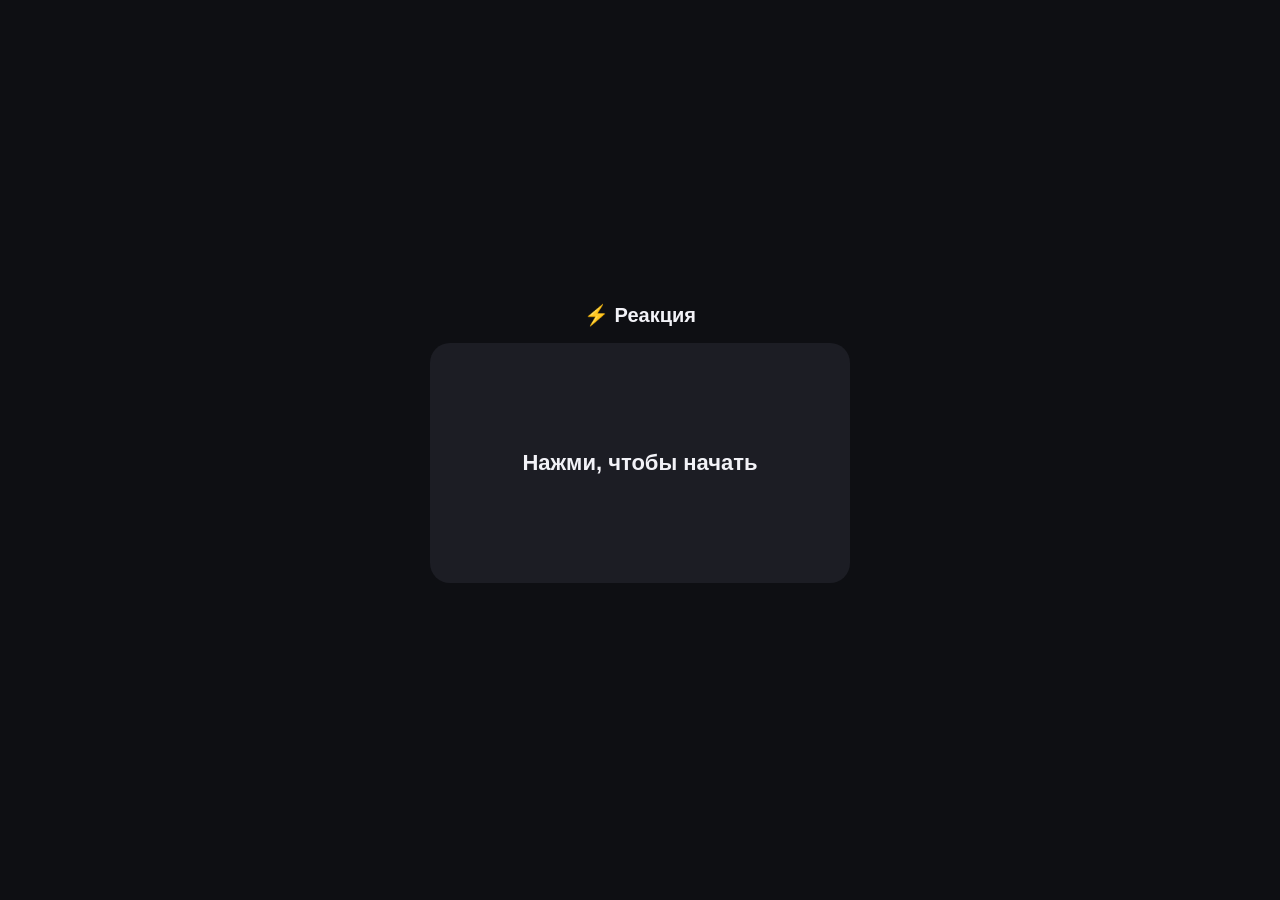
<file: games/example-reaction/index.html>
<!DOCTYPE html>
<html lang="ru">
<head>
<meta charset="utf-8">
<meta name="viewport" content="width=device-width, initial-scale=1, viewport-fit=cover">
<title>Реакция</title>
<style>
  :root { color-scheme: dark; }
  * { box-sizing: border-box; }
  html, body { height: 100%; margin: 0; }
  body {
    font-family: -apple-system, BlinkMacSystemFont, 'Segoe UI', Roboto, sans-serif;
    background: #0e0f13; color: #f2f2f7;
    display: flex; flex-direction: column; align-items: center; justify-content: center;
    text-align: center; padding: 20px; user-select: none;
  }
  #pad {
    width: 100%; max-width: 420px; min-height: 240px; border-radius: 20px;
    display: flex; align-items: center; justify-content: center;
    font-size: 22px; font-weight: 600; cursor: pointer;
    background: #1c1d24; transition: background .05s; padding: 24px;
  }
  #pad.wait { background: #7a2020; }
  #pad.go { background: #1f8a3b; }
  h1 { font-size: 20px; margin: 0 0 16px; }
  #best { margin-top: 14px; opacity: .7; font-size: 15px; }
  button.again {
    margin-top: 18px; padding: 12px 20px; border: 0; border-radius: 12px;
    background: #2f6fed; color: #fff; font-size: 16px; font-weight: 600; cursor: pointer;
  }
</style>
</head>
<body>
  <h1>⚡ Реакция</h1>
  <div id="pad">Нажми, чтобы начать</div>
  <div id="best"></div>
  <button class="again" id="again" style="display:none">Ещё раз</button>

<script>
  var pad = document.getElementById('pad');
  var best = document.getElementById('best');
  var again = document.getElementById('again');
  var state = 'idle'; // idle | waiting | ready | done
  var startTime = 0, timer = null, record = null;

  function reset(){
    state = 'idle';
    pad.className = '';
    pad.textContent = 'Нажми, чтобы начать';
    again.style.display = 'none';
  }

  function startWaiting(){
    state = 'waiting';
    pad.className = 'wait';
    pad.textContent = 'Жди зелёного…';
    var delay = 1000 + Math.random() * 3000;
    timer = setTimeout(function(){
      state = 'ready';
      pad.className = 'go';
      pad.textContent = 'Жми!';
      startTime = Date.now();
    }, delay);
  }

  function tap(){
    if (state === 'idle' || state === 'done'){
      startWaiting();
    } else if (state === 'waiting'){
      clearTimeout(timer);
      state = 'done';
      pad.className = '';
      pad.textContent = 'Рано! Попробуй снова';
      again.style.display = 'inline-block';
    } else if (state === 'ready'){
      var ms = Date.now() - startTime;
      state = 'done';
      pad.className = '';
      pad.textContent = ms + ' мс';
      if (record === null || ms < record){ record = ms; }
      best.textContent = 'Лучший результат: ' + record + ' мс';
      again.style.display = 'inline-block';
    }
  }

  pad.addEventListener('click', tap);
  again.addEventListener('click', function(e){ e.stopPropagation(); startWaiting(); });
</script>
</body>
</html>
</file>
